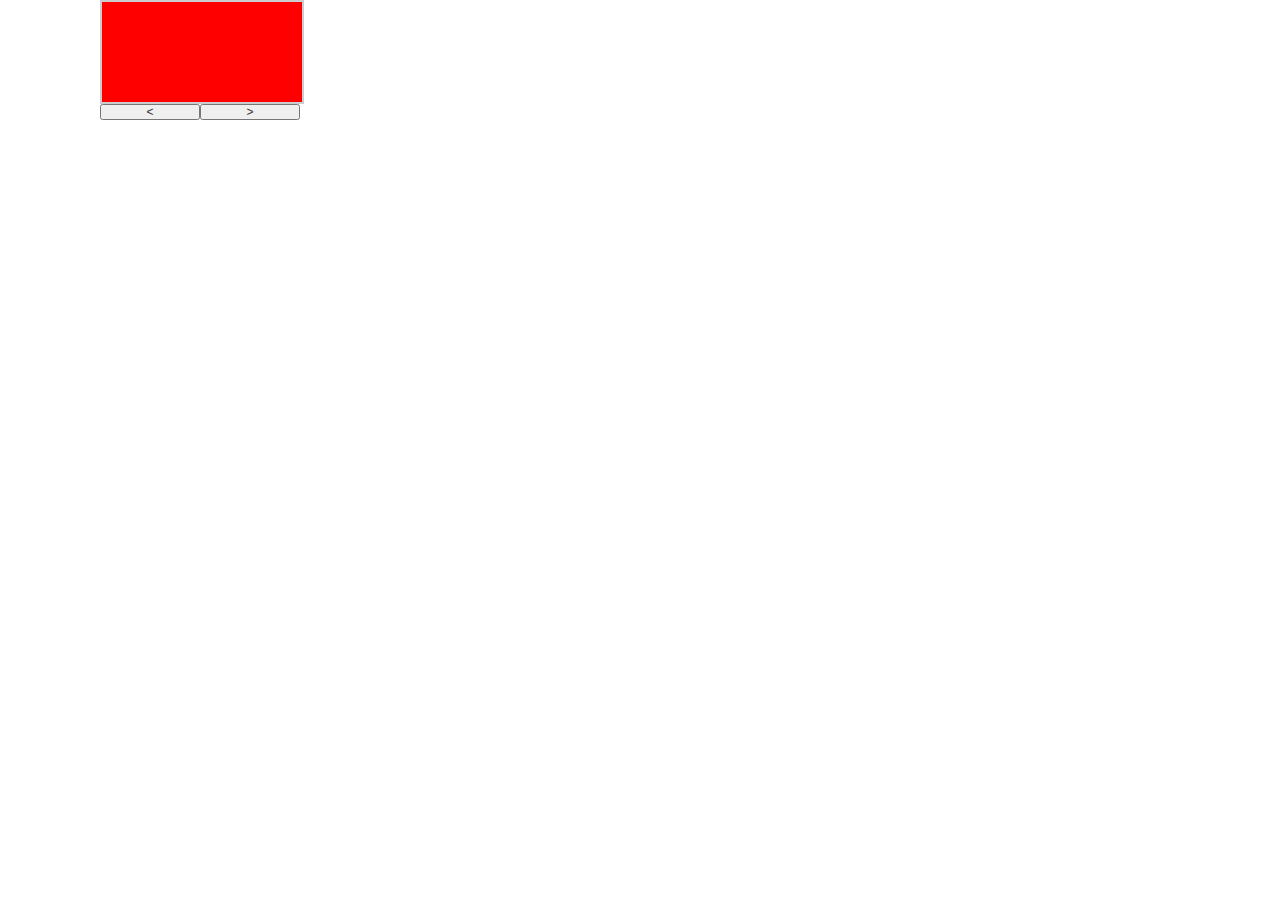
<file: test/move.html>
<!DOCTYPE html>
<html lang="zh-CN">
<head>
    <meta charset="UTF-8" />
    <title>运动模块</title>
    <link rel="stylesheet" href="../css/base.css" />
    <link rel="stylesheet" href="../css/common.css" />
    <style>
       .box {
            position: absolute;
            left: 0;
            top: 20px;
            width: 200px;
            height: 100px;
            background-color: red;
        }
        .btns{
            width:100px;
            /*margin-top: 120px;*/
        }

        #box2 {
           
            left: 200px;            
            background-color: yellow;
        }

        .slider{
            overflow: hidden;
            position: relative;
            width:200px;
            height:100px;
            border:2px solid #ccc;
            margin-left:100px;
        }
        .box{
            left:0;
            top:0;
        }
        #box2{
            left:100%;
        }
        #back-btn{
            margin-left:100px;
        }
        
    </style>
    
</head>
<body>
<div class="slider">
    <div id="box" class="box"></div>
    <div id="box2" class="box"></div>
</div>     
    <button id="back-btn" class="btns">&lt;</button
    ><button id="go-btn" class="btns">&gt;</button>


    <script src="../js/jquery.js"></script>
    <script src="../js/transition.js"></script>      
    <script src="../js/move.js"></script> 

    <script>
        var $box=$('#box'),
            $box2=$('#box2'),
            $goBtn=$('#go-btn'),
            $backBtn=$('#back-btn');

        $box.on('move moved',function(e,$elem){
            console.log(e.type);
            console.log($elem);

        });    

        $box.move({
            css3:true,
            js:false

        }); 

        $box2.move({
            css3:true,
            js:false

        });

        $goBtn.on('click',function () {
            $box.move('x',-200);
            $box2.move('x',0);
        }); 

        $backBtn.on('click',function () {
            $box.move('x',0);
            $box2.move('x',200);
        });   
    </script>   
</body>
</html>
</file>
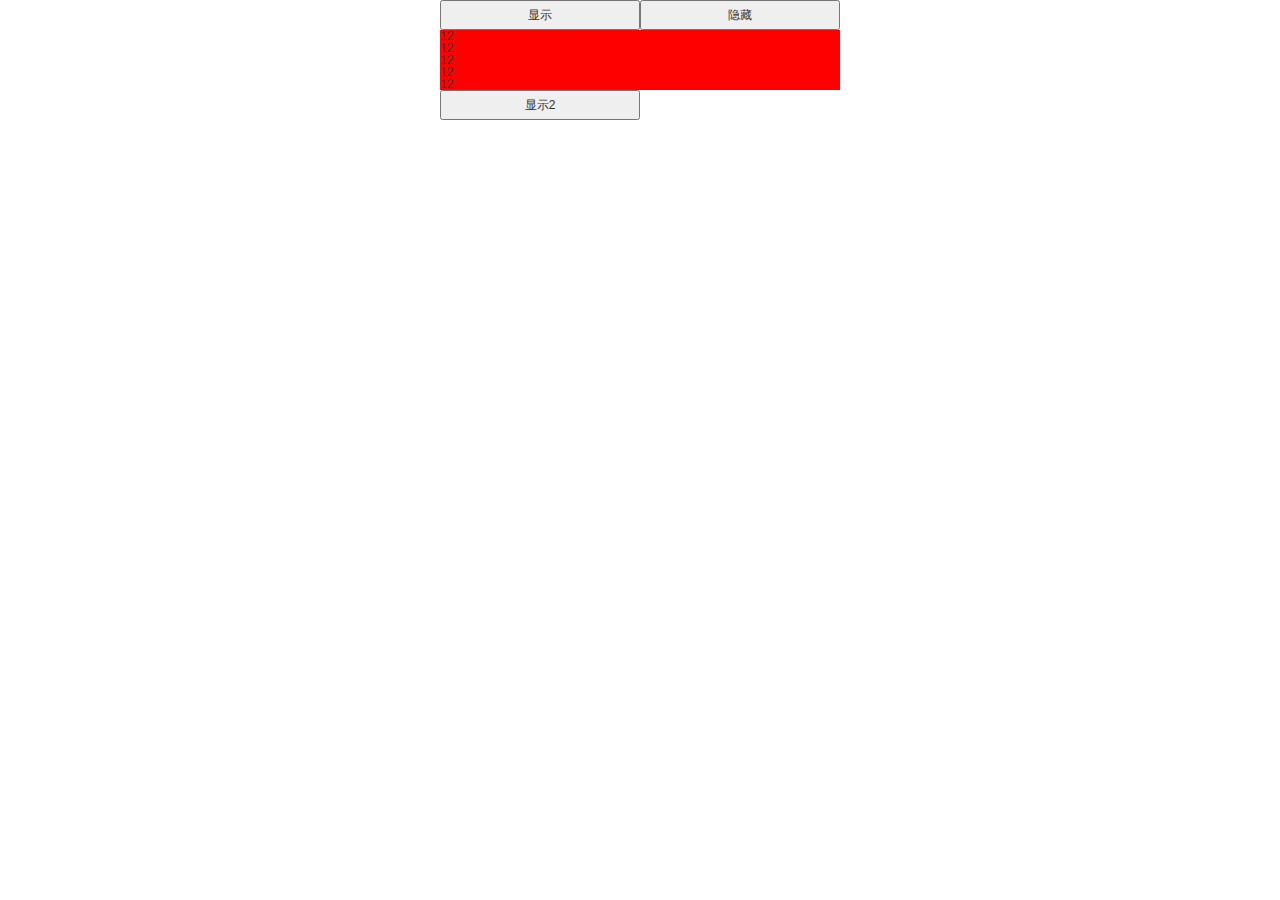
<file: test/showhide.html>
<!DOCTYPE html>
<html lang="en">

<head>
    <meta charset="UTF-8">
    <title>显示隐藏模块</title>
    <link rel="stylesheet" href="../css/base.css" />
    <style>
    body {
        width: 400px;
        margin: 0 auto;
    }

    .btn {
        width: 50%;
        height: 30px;
    }

    #box {
        /*display: none;*/
        /*position: absolute;*/
       /* visibility: hidden;
        opacity: 0;*/
        width: 100%;
        /*height: 200px;
        padding:100px 0;*/
        background-color: red;
        overflow: hidden;
    }

    .transition {
            -o-transition: all 0.5s;
            -ms-transition: all 0.5s;
            -moz-transition: all 0.5s;
            -webkit-transition: all 0.5s;
            transition: all 0.5s;
        }

    .fadeOut {
            visibility: hidden !important;
            opacity: 0 !important;
        }  
    .slideUpDownCollapse{
        height:0 !important;
        padding-top:0 !important;
        padding-bottom:0 !important;
    }  

    .slideLeftRightCollapse{
        width:0 !important;
        padding-left:0 !important;
        padding-right:0 !important;
    } 
    </style>
</head>

<body>
    <button id="btn-show" class="btn">显示</button><button id="btn-hide" class="btn">隐藏</button>
    <div id="box" class="">
        <p>12</p>
        <p>12</p>
        <p>12</p>
        <p>12</p>
        <p>12</p>
    </div>
    <button class="btn">显示2</button>
    <script src="../js/jquery.js"></script>
    <script src="../js/transition.js"></script>
    <script src="../js/showHide.js"></script>
    <script>
   
    // console.log(window.mt.transition.end);
    // console.log(window.mt.transition.isSupport);

    var $box = $('#box');
    // var showHide=window.mt.showHide($box,{
    //     css3:true,
    //     animation:'fade'
    // });

    $box.showHide({
        css3:true,
        js:false,
        animation:'fade'
    });
    // js.fadeslideLeftRight.init($box);
    $('#btn-show').on('click', function() {
        // js.fadeslideLeftRight.show($box);
        // showHide.show();
        $box.showHide('show');
               
          }); 
    $('#btn-hide').on('click', function() {
         // js.fadeslideLeftRight.hide($box);
         // showHide.hide();
         $box.showHide('hide');
         
    });
    
     $box.on('show shown hide hidden',function(e){
     	console.log(e.type);
         
     });




     function dropdown(elem) {
         var $elem = $(elem),
             activeClass = $elem.data('active')  + '-active';

             $elem.hover(function(){
                 $elem.addClass(activeClass);
             },function(){
                 $elem.removeClass(activeClass);
             })
     }


     dropdown($('.dropdown'))


     $.fn.extend({
         dropdown:function(){
            return this.each(function(){
                dropdown(this)
            })
         }
     })


     $('.dropdown').dropdown();

    
    </script>
</body>

</html>
</file>
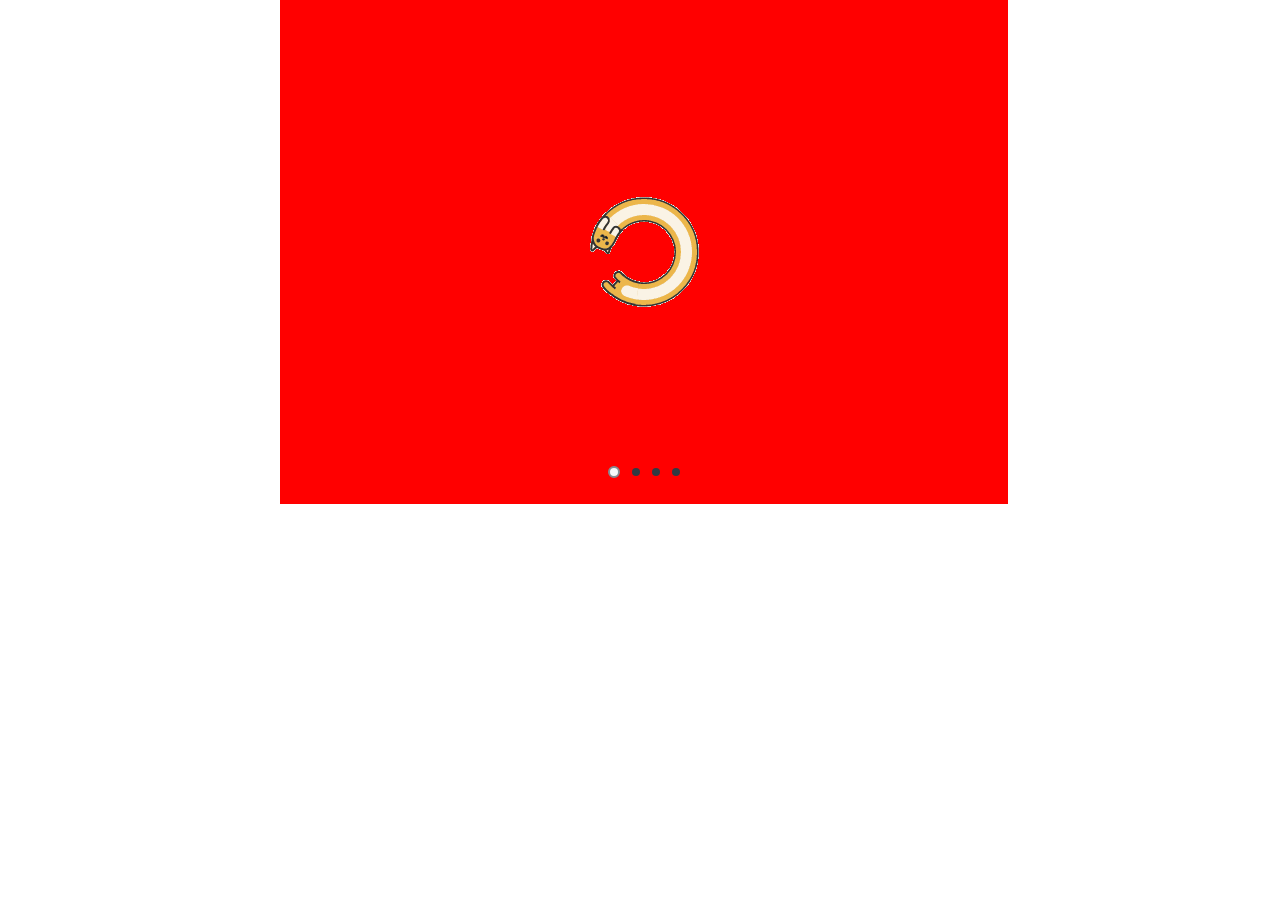
<file: test/slider.html>
<!DOCTYPE html>
<html lang="zh-CN">

<head>
    <meta charset="UTF-8" />
    <title>幻灯片</title>
    <link rel="stylesheet" href="../css/base.css" />
    <link rel="stylesheet" href="../css/common.css" />
    <style>
    .slider {
        margin-left: 280px;
        position: relative;
        overflow: hidden;
        width: 728px;
        height: 504px;
    }

    .slider-indicator-wrap {
        position: absolute;
        bottom: 24px;
        left: 50%;
        margin-left: -36px;
    }

    .slider-indicator {
        width: 8px;
        height: 8px;
        background-color: #313a43;
        border-radius: 50%;
        margin-right: 12px;
        cursor: pointer;
    }

    .slider-indicator-active {
        position: relative;
        top: -2px;
        background-color: #f7f8f9;
        border: 2px solid #858b92;
    }

    .slider-control {
        display: none;
        position: absolute;
        top: 50%;
        margin-top: -31px;
        width: 28px;
        height: 62px;
        line-height: 62px;
        background-color: #000;
        opacity: 0.8;
        filter: alpha(opacity=80);
        color: #fff;
        font-size: 22px;
        font-family: simsun;
        text-align: center;
    }

    .slider-control-left {
        left: 0;
    }

    .slider-control-right {
        right: 0;
    }

    .slider-fade .slider-item {
        display: none;
        position: absolute;
        top: 0;
        left: 0;
        width: 100%;
        height: 100%;
    }

    .slider-slide .slider-item {
        position: absolute;
        top: 0;

        left: 100%;
        width: 100%;
        height: 100%;
    }
    /*.slider-slide .slider-container {
            position: absolute;
            top: 0;
            left: 0;
            width: 1000%;
            height: 100%;
            background-color: red;
        }
        .slider-slide .slider-item {
            float: left;
        }*/
    </style>
</head>

<body>
    <div id="focus-slider" class="slider">
        <div class="slider-container">
            <div class="slider-item">
                <!-- <a href="###" target="_blank"><img src="../img/focus-slider/loading.gif" data-src="https://gratisography.com/pictures/407_1.jpg" alt="" class="slider-img" /></a> -->
                <a href="###" target="_blank"><img src="../img/focus-slider/loading.gif" data-src="../img/focus-slider/1.png" alt="" class="slider-img" /></a>
            </div>
            <div class="slider-item">
                <a href="###" target="_blank"><img src="../img/focus-slider/loading.gif" data-src="../img/focus-slider/2.png" alt="" class="slider-img" /></a>
            </div>
            <div class="slider-item">
                <a href="###" target="_blank"><img src="../img/focus-slider/loading.gif" data-src="../img/focus-slider/3.png" alt="" class="slider-img" /></a>
            </div>
            <div class="slider-item">
                <a href="###" target="_blank"><img src="../img/focus-slider/loading.gif" data-src="../img/focus-slider/4.png" alt="" class="slider-img" /></a>
            </div>
        </div>
        <ol class="slider-indicator-wrap">
            <li class="slider-indicator text-hidden fl">1</li>
            <li class="slider-indicator text-hidden fl">2</li>
            <li class="slider-indicator text-hidden fl">3</li>
            <li class="slider-indicator text-hidden fl">4</li>
        </ol>
        <a href="javascript:;" class="slider-control slider-control-left">&lt;</a>
        <a href="javascript:;" class="slider-control slider-control-right">&gt;</a>
    </div>
    <script src="../js/jquery.js"></script>
    <script src="../js/transition.js"></script>
    <script src="../js/showHide.js"></script>
    <script src="../js/move.js"></script>
    <script src="../js/slider.js"></script>
    <script>
    var $focusSlider = $('#focus-slider');

    // $focusSlider.on('slider-show slider-shown slider-hide slider-hidden',function (e,i,elem) {
    //     console.log(i+':'+e.type);

    // });

    // $focusSlider.items = {};
    // $focusSlider.loadedItemNum = 0;
    // $focusSlider.totalItemNum = $focusSlider.find('.slider-img').length;
    // $focusSlider.on('slider-show', $focusSlider.loadItem=function(e, index, elem) {

    //     if ($focusSlider.items[index] !== 'loaded') {
    //         //按需加载
    //         var $img = $(elem).find('.slider-img');

    //         loadImg($img.data('src'), function(url) {
    //             $img.attr('src', url);
    //             $focusSlider.items[index] = 'loaded';
    //             $focusSlider.loadedItemNum++;
    //             console.log(index + ':loaded');
    //             if($focusSlider.loadedItemNum===$focusSlider.totalItemNum){
    //                 $focusSlider.off('slider-show',$focusSlider.loadItem);
    //             }
    //         }, function(url) {
    //             console.log('从' + url + '加载图片失败');
    //             // 多加载一次
    //             // 显示备用图片
    //             $img.attr('src', '../img/focus-slider/placeholder.png');
    //         });
    //     }

    // });

// 自定义事件方法
    $focusSlider.items = {};
    $focusSlider.loadedItemNum = 0;
    $focusSlider.totalItemNum = $focusSlider.find('.slider-img').length;
    $focusSlider.on('slider-show', $focusSlider.loadItem = function(e, index, elem) {
        console.log(1);
        if ($focusSlider.items[index] !== 'loaded') {
            $focusSlider.trigger('slider-loadItem', [index, elem]);
        }
    });
    $focusSlider.on('slider-loadItem', function(e, index, elem) {
        // 按需加载
        var $img = $(elem).find('.slider-img');

        loadImg($img.data('src'), function(url) {
            $img.attr('src', url);
            $focusSlider.items[index] = 'loaded';
            $focusSlider.loadedItemNum++;
            console.log(index + ': loaded');
            if ($focusSlider.loadedItemNum === $focusSlider.totalItemNum) {
                // 全部加载完毕
                $focusSlider.trigger('slider-itemsLoaded');
            }
        }, function(url) {
            console.log('从' + url + '加载图片失败');
            // 多加载一次
            // 显示备用图片
            $img.attr('src', '../img/focus-slider/placeholder.png');
        });
    });

    $focusSlider.on('slider-itemsLoaded', function(e) {
        console.log('itemsLoaded');
        // 清除事件
        $focusSlider.off('slider-show', $focusSlider.loadItem);
    });


    function loadImg(url, imgLoaded, imgFailed) {
        var image = new Image();
        image.onerror = function() {
            if (typeof imgFailed === 'function') imgFailed(url);
        }
        image.onload = function() {
            if (typeof imgLoaded === 'function') imgLoaded(url);
        };
        // image.src=url;     
        setTimeout(function() {
            image.src = url;
        }, 1000);

    }



    $focusSlider.slider({
        css3: true,
        js: false,
        animation: 'slide', // fade  slide
        activeIndex: 0,
        interval: 0
    });
    </script>
</body>

</html>
</file>
<file: css/common.css>
/*公共样式*/

    .container {
        /*站点导航*/
        width: 1200px;
        margin: 0 auto;
    }

    a.link {
        /*链接正常颜色*/
        color: #4d555d;
    }

    a.link:hover {
        /*链接经过颜色*/
        color: #f01414 !important;
    }

    .transition {
        -o-transition: all 0.5s;
        -ms-transition: all 0.5s;
        -moz-transition: all 0.5s;
        -webkit-transition: all 0.5s;
        transition: all 1s;
    }

    .text-hidden{
        text-indent: -9999px;
        overflow: hidden;
    }


    .text-ellipsis{
        text-overflow: ellipsis;
            white-space: nowrap;
            overflow: hidden;
    }

/*icon*/
    @font-face {
        font-family: "iconfont";
        src: url('../test/font/iconfont.eot?t=1477124206');
        /* IE9*/
        src: url('../test/font/iconfont.eot?t=1477124206#iefix') format('embedded-opentype'), /* IE6-IE8 */
        url('../test/font/iconfont.woff?t=1477124206') format('woff'), /* chrome, firefox */
        url('../test/font/iconfont.ttf?t=1477124206') format('truetype'), /* chrome, firefox, opera, Safari, Android, iOS 4.2+*/
        url('../test/font/iconfont.svg?t=1477124206#iconfont') format('svg');
        /* iOS 4.1- */
    }

    .icon {
        font-family: "iconfont" !important;
        font-size: 14px;
        font-style: normal;
        -webkit-font-smoothing: antialiased;
        -webkit-text-stroke-width: 0.2px;
        -moz-osx-font-smoothing: grayscale;
    }

/*showhide*/

    .fadeOut {
        visibility: hidden !important;
        opacity: 0 !important;
    }
    .slideUpDownCollapse {
        height: 0 !important;
        padding-top: 0 !important;
        padding-bottom: 0 !important;
    }
    .slideLeftRightCollapse {
        width: 0 !important;
        padding-left: 0 !important;
        padding-right: 0 !important;
    }

/*dropdown*/
    .dropdown {
        position: relative;
    }

    .dropdown-toggle {
        position: relative;
        z-index: 2;
    }

    .dropdown-arrow {
        display: inline-block;
        line-height: 1;
        /*background-repeat: no-repeat;*/
        vertical-align: middle;
        
    }
    


    .dropdown-layer {
        display: none;
        position: absolute;
        z-index: 1;
    }

    .dropdown-left {
        left: 0;
        right: auto;
    }

    .dropdown-right {
        right: 0;
        left: auto;
    }

     .dropdown-loading{
            width:32px;
            height: 32px;
            background: url(../img/loading.gif) no-repeat;
            margin: 20px;
        }

    .menu-active .dropdown-arrow{
    -o-transform: rotate(180deg);
    -ms-transform: rotate(180deg);
    -moz-transform: rotate(180deg);
    -webkit-transform: rotate(180deg);
    transform: rotate(180deg);
    }  

/*.menu .dropdown*/
        .menu{
            z-index: 3;
        }

        .menu .dropdown-toggle {
            display: block;
            height: 100%;
            border-left: 1px solid #f3f5f7;
            border-right: 1px solid #f3f5f7;
        }

        .menu .dropdown-arrow {
            /*width: 8px;
            height: 6px;
            background-image: url(../img/dropdown-arrow.png);*/
            margin-left: 5px;
        }

        .menu .dropdown-layer {
            top: 43px;
            background-color: #fff;
            border: 1px solid #cdd0d4;
        }

        .menu-item {
            display: block;
            height: 30px;
            line-height: 30px;
            padding: 0 12px;
            color: #4d555d;
            white-space: nowrap;
        }

        .menu-item:hover {
            background-color: #f3f5f7;
        }

        .menu-active .dropdown-toggle {
            background-color: #fff;
            border-color: #cdd0d4;
        }

        /* .menu-active .dropdown-arrow {
            /*background-image: url(../img/dropdown-arrow-active.png);*/
       

        /*.menu-active .dropdown-layer {
            display: block;
        }*/ */

/*btn*/
    .btn {
        display: inline-block;
        border: none;
        color: #fff;
        text-align: center;
        cursor: pointer;
    }        

/*search*/
    .search {
        position: relative;
        border: 1px solid #cfd2d5;
    }
    .search-inputbox {
        width: 585px;
        height: 40px;
        line-height: 40px;
        padding: 0 10px;
        background-color: #fff;
        border: none;
    }
    .search-btn {
        width: 73px;
        height: 40px;
        line-height: 40px;
        background-color: #07111b;
        font-size: 14px;
        
    }
    .search-layer {
        display: none;
        position: absolute;
        top: 100%;
        left: -1px;
        width: 100%;
        background-color: #fff;
        border: 1px solid #cfd2d5;
        z-index: 3;
    }
    .search-layer-item {
        height: 24px;
        line-height: 24px;
        padding: 0 10px;
        cursor: pointer;

    }
    .search-layer-item:hover {
        background-color: #f3f5f7;
    }



/*category*/

    .category {
        position: relative;
        width: 208px;
        margin-top: -62px;
        font-size: 14px;
    }
    .category .dropdown{
        position: static;
    }
    .category-title {
        display: block;
        height: 54px;
        line-height: 54px;
        padding: 0 20px;
        background-color: #c81414;
        color: #fff;
    }

    .category-title .icon {
        margin-right: 10px;
        font-size: 16px;
    }

    .category-list {
        height: 512px;
        background-color: #f27d13;
    }
    .category .dropdown-toggle {
        height: 36px;
        line-height: 36px;
        padding-left: 16px;
        color: #fff;
    }

    .category .dropdown-link {
        color: #fff;
    }

    .category .dropdown-arrow {
        position: absolute;
        top: 12px;
        right: 12px;
        font-family: simsun;
        font-weight: bold;
    }

    .category-active .dropdown-toggle {
        background-color: #fff;
    }

    .category-active .dropdown-toggle,
    .category-active .dropdown-link {
        color: #f01414;
    }

    .category .dropdown-layer {
        top: 54px;
        left: 100%;
        width: 744px;
        min-height: 473px;
        padding: 8px 0 31px 0;
        background-color: #fff;
        box-shadow: 0 0 5px rgba(0, 0, 0, 0.2);
    }

    .category-details {
        width:744px;        
        margin-top: 24px;
        line-height: 20px;
    }
    .category-details-title{
        width: 84px;
        padding-right: 16px;
        border-right: 1px solid #d9dde1;
        text-align: right;
       
    }

    .category-details-title-link {
        color: #07111b;
        font-weight: bold;
    }

    .category-details-item {
        width: 592px;
        padding-left: 15px;
    }
    .category-details-item .link {
        display: inline-block;
        margin-right: 16px;
    }

    .category .dropdown-loading {
        margin: 220px auto 0;
     }

/*slider*/
    .slider {
            
            position: relative;
            overflow: hidden;
            width: 970px;
            height: 504px;
            background-color: red;
        }


    .slider-indicator-wrap {
        position: absolute;
        bottom: 24px;
        left: 50%;
        margin-left: -36px;
    }

    .slider-indicator {
        width: 8px;
        height: 8px;
        background-color: #313a43;
        border-radius: 50%;
        margin-right: 12px;
        cursor: pointer;
    }

    .slider-indicator-active {
        position: relative;
        top: -2px;
        background-color: #f7f8f9;
        border: 2px solid #858b92;
    }

    .slider-control {
        display: none;
        position: absolute;
        top: 50%;
        margin-top: -31px;
        width: 28px;
        height: 62px;
        line-height: 62px;
        background-color: #000;
        opacity: 0.8;
        filter: alpha(opacity=80);
        color: #fff;
        font-size: 22px;
        font-family: simsun;
        text-align: center;
    }

    .slider-control-left {
        left: 0;
    }

    .slider-control-right {
        right: 0;
    }

    .slider-fade .slider-item {
        display: none;
        position: absolute;
        top: 0;
        left: 0;
        width: 100%;
        height: 100%;
    }

    .slider-slide .slider-item {
        position: absolute;
        top: 0;

        left: 100%;
        width: 100%;
        height: 100%;
    }
    /*.slider-slide .slider-container {
            position: absolute;
            top: 0;
            left: 0;
            width: 1000%;
            height: 100%;
            background-color: red;
        }
        .slider-slide .slider-item {
            float: left;
        }*/
    /*tab*/
   .tab-panel {
        display: none;
        
    }
</file>
<file: css/base.css>
/*css reset*/
	/*清除内外边距*/
	body, h1, h2, h3, h4, h5, h6, p, hr, /*结构元素*/
	ul, ol, li, dl, dt, dd, /*列表元素*/
	form, fieldset, legend, input, button, select, textarea, /*表单元素*/
	th, td, /*表格元素*/
	pre {
		padding: 0;
		margin: 0;
	}

	/*重置默认样式*/
	body, button, input, select, textarea {
		/*font: 12px/1 微软雅黑, Tahoma, Helvetica, Arial, 宋体, sans-serif;*/
		color: #333;
		font: 12px/1 "Microsoft YaHei", Tahoma, Helvetica, Arial, SimSun, sans-serif;
	}
	h1, h2, h3, h4, h5, h6 {
		font-size: 100%;
		font-weight: normal;
	}
	em, i {
		font-style: normal;
	}

	a {
		text-decoration: none;
	}
	li {
		list-style-type: none;
		vertical-align: top;
	}
	img {
		border: none;
		/*display: block;*/
		vertical-align: top;
	}
	textarea {
		overflow: auto;
		resize: none;
	}
	table {
		border-spacing: 0;
		border-collapse: collapse;
	}

/*常用公共样式*/
	.fl {
		float: left;
		display: inline;
	}
	.fr {
		float: right;
		display: inline;
	}
	.cf:before,
	.cf:after {
		content: " ";
		display: table;
		
	}
	.cf:after {
		clear: both;
	}
	.cf {
		*zoom: 1;
	}
</file>
